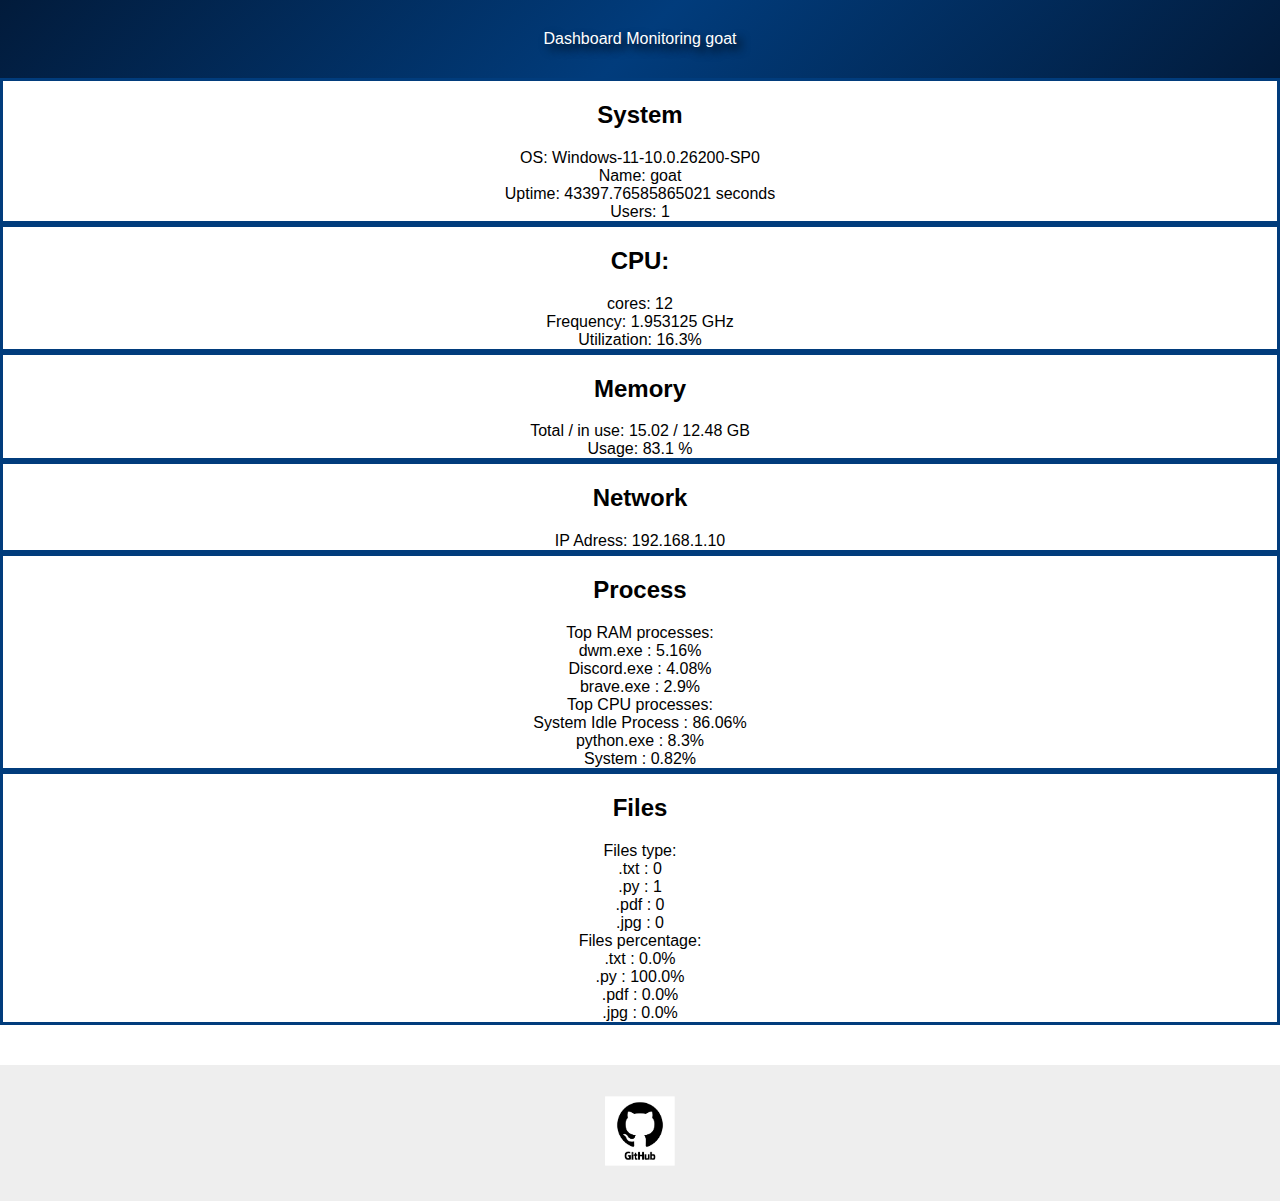
<file: index.html>
<!DOCTYPE html>
<html lang="en">
    <head>
        <meta charset="UTF-8">
        <meta name="viewport" content="width=device-width, initial-scale=1.0">
        <link rel="stylesheet" href="../web_pages/template.css">
        <link rel="stylesheet" href="../web_pages/media_queries_tablet.css">
        <link rel="stylesheet" href="../web_pages/media_querries_phone.css">
        <title>Challenge Triple A - Dashboard</title>

    </head>
    <body>

        <header>
            <div class="title">
                Dashboard Monitoring goat
            </div>
        </header>

        <main>
            <div class="grid">
                <div class="System">
                    <section class="card">
                        <h2> System </h2>
                        <div class="card_content">
                            <div class="row">
                                <span class="left">OS:</span>
                                <span class="value"> Windows-11-10.0.26200-SP0 </span>
                            </div>
                            <div class="row">
                                <span class="left">Name:</span>
                                <span class="value"> goat </span>
                            </div>
                            <div class="row">
                                <span class="left">Uptime:</span>
                                <span class="value"> 43397.76585865021 seconds </span>
                            </div>
                            <div class="row">
                                <span class="left">Users:</span>
                                <span class="value"> 1 </span>
                            </div>
                        </div>
                    </section>
                </div>

                <div class="CPU">
                    <section class="card">
                        <h2> CPU: </h2>
                        <div class="card_content">
                            <div class="row">
                                <span class="left"> cores: </span>
                                <span class="value"> 12 </span>
                            </div>
                            <div class="row">
                                <span class="left"> Frequency: </span>
                                <span class="value"> 1.953125 GHz </span>
                            </div>
                            <div>
                                <div class="row">
                                    <span class="left">Utilization:</span>
                                    <span class="value"> 16.3% </span>
                                </div>
                            </div>
                        </div>
                    </section>
                </div>

                <div class="Memory">
                    <section class="card">
                        <h2>
                            Memory
                        </h2>
                        <div class="card_content">
                            <div class="row">
                                <span class="left">Total / in use:</span>
                                <span class="value"> 15.02 / 12.48 GB </span>
                            </div>
                            <div>
                                <div class="row">
                                    <span class="left">Usage:</span>
                                    <span class="value"> 83.1 % </span>
                                </div>
                            </div>
                            
                        </div>
                    </section>
                </div>

                <div class="Network">
                    <section class="card">
                        <h2>
                            Network
                        </h2>
                        <div class="card_content">
                            <div class="row">
                                <span class="left">IP Adress:</span>
                                <span class="value"> 192.168.1.10 </span>
                            </div>
                        </div>
                    </section>
                </div>

                <div class="Process">
                    <section class="card">
                        <h2> Process </h2>
                        <div class="card_content">
                            <div class="row">
                                <span class="middle">Top RAM processes:</span>
                            </div>

                            
                            <div class="row">
                                <span class="left">dwm.exe :</span>
                                <span class="value">5.16%</span>
                            </div>
                            
                            <div class="row">
                                <span class="left">Discord.exe :</span>
                                <span class="value">4.08%</span>
                            </div>
                            
                            <div class="row">
                                <span class="left">brave.exe :</span>
                                <span class="value">2.9%</span>
                            </div>
                            

                            <div class="row">
                                <span class="middle">Top CPU processes:</span>
                            </div>

                            
                            <div class="row">
                                <span class="left">System Idle Process :</span>
                                <span class="value">86.06%</span>
                            </div>
                            
                            <div class="row">
                                <span class="left">python.exe :</span>
                                <span class="value">8.3%</span>
                            </div>
                            
                            <div class="row">
                                <span class="left">System :</span>
                                <span class="value">0.82%</span>
                            </div>
                            
                        </div>
                    </section>
                </div>

                <div class="Files">
                    <section class="card">
                        <h2>
                            Files
                        </h2>
                        <div class="card_content">
                            <div class="middle">
                            <span>Files type:</span>
                        </div>

                        
                        <div class="row">
                            <span class="left">.txt :</span>
                            <span class="value">0</span>
                        </div>
                        
                        <div class="row">
                            <span class="left">.py :</span>
                            <span class="value">1</span>
                        </div>
                        
                        <div class="row">
                            <span class="left">.pdf :</span>
                            <span class="value">0</span>
                        </div>
                        
                        <div class="row">
                            <span class="left">.jpg :</span>
                            <span class="value">0</span>
                        </div>
                        
                            <div class="row">
                                <span class="middle">Files percentage:</span>
                            </div>

                            
                            <div class="row">
                                <span class="left">.txt :</span>
                                <span class="value">0.0%</span>
                            </div>
                            
                            <div class="row">
                                <span class="left">.py :</span>
                                <span class="value">100.0%</span>
                            </div>
                            
                            <div class="row">
                                <span class="left">.pdf :</span>
                                <span class="value">0.0%</span>
                            </div>
                            
                            <div class="row">
                                <span class="left">.jpg :</span>
                                <span class="value">0.0%</span>
                            </div>
                            
                        </div>
                    </section>
                </div>
            </div>
        </main>

    </body>
    <footer>
        <p>
            <a href="https://github.com/hugo-belaloui/AAA"><img src="../images/logo git hub.png" alt="git hub logo" class="git_logo"></a>
        </p>
    </footer>
</html>
</file>
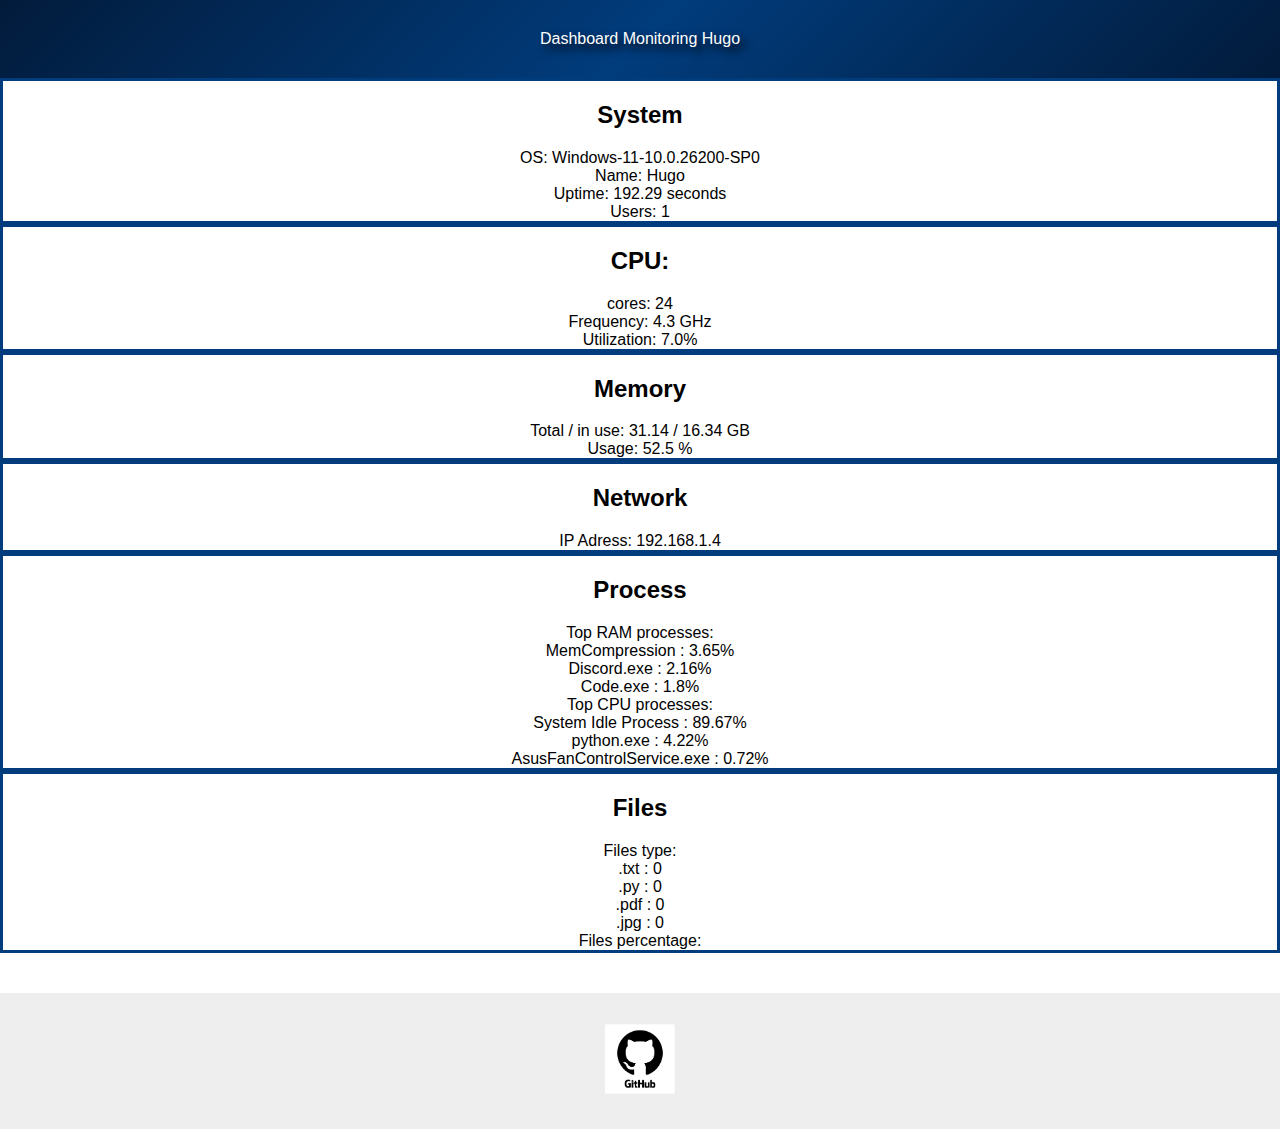
<file: web_pages/index.html>
<!DOCTYPE html>
<html lang="en">
    <head>
        <meta charset="UTF-8">
        <meta name="viewport" content="width=device-width, initial-scale=1.0">
        <link rel="stylesheet" href="../web_pages/template.css">
        <link rel="stylesheet" href="../web_pages/media_queries_tablet.css">
        <link rel="stylesheet" href="../web_pages/media_querries_phone.css">
        <title>Challenge Triple A - Dashboard</title>

    </head>
    <body>

        <header>
            <div class="title">
                Dashboard Monitoring Hugo
            </div>
        </header>

        <main>
            <div class="grid">
                <div class="System">
                    <section class="card">
                        <h2> System </h2>
                        <div class="card_content">
                            <div class="row">
                                <span class="left">OS:</span>
                                <span class="value"> Windows-11-10.0.26200-SP0 </span>
                            </div>
                            <div class="row">
                                <span class="left">Name:</span>
                                <span class="value"> Hugo </span>
                            </div>
                            <div class="row">
                                <span class="left">Uptime:</span>
                                <span class="value"> 192.29 seconds </span>
                            </div>
                            <div class="row">
                                <span class="left">Users:</span>
                                <span class="value"> 1 </span>
                            </div>
                        </div>
                    </section>
                </div>

                <div class="CPU">
                    <section class="card">
                        <h2> CPU: </h2>
                        <div class="card_content">
                            <div class="row">
                                <span class="left"> cores: </span>
                                <span class="value"> 24 </span>
                            </div>
                            <div class="row">
                                <span class="left"> Frequency: </span>
                                <span class="value"> 4.3 GHz </span>
                            </div>
                            <div>
                                <div class="row">
                                    <span class="left">Utilization:</span>
                                    <span class="value"> 7.0% </span>
                                </div>
                            </div>
                        </div>
                    </section>
                </div>

                <div class="Memory">
                    <section class="card">
                        <h2>
                            Memory
                        </h2>
                        <div class="card_content">
                            <div class="row">
                                <span class="left">Total / in use:</span>
                                <span class="value"> 31.14 / 16.34 GB </span>
                            </div>
                            <div>
                                <div class="row">
                                    <span class="left">Usage:</span>
                                    <span class="value"> 52.5 % </span>
                                </div>
                            </div>
                            
                        </div>
                    </section>
                </div>

                <div class="Network">
                    <section class="card">
                        <h2>
                            Network
                        </h2>
                        <div class="card_content">
                            <div class="row">
                                <span class="left">IP Adress:</span>
                                <span class="value"> 192.168.1.4 </span>
                            </div>
                        </div>
                    </section>
                </div>

                <div class="Process">
                    <section class="card">
                        <h2> Process </h2>
                        <div class="card_content">
                            <div class="row">
                                <span class="middle">Top RAM processes:</span>
                            </div>

                            
                            <div class="row">
                                <span class="left">MemCompression :</span>
                                <span class="value">3.65%</span>
                            </div>
                            
                            <div class="row">
                                <span class="left">Discord.exe :</span>
                                <span class="value">2.16%</span>
                            </div>
                            
                            <div class="row">
                                <span class="left">Code.exe :</span>
                                <span class="value">1.8%</span>
                            </div>
                            

                            <div class="row">
                                <span class="middle">Top CPU processes:</span>
                            </div>

                            
                            <div class="row">
                                <span class="left">System Idle Process :</span>
                                <span class="value">89.67%</span>
                            </div>
                            
                            <div class="row">
                                <span class="left">python.exe :</span>
                                <span class="value">4.22%</span>
                            </div>
                            
                            <div class="row">
                                <span class="left">AsusFanControlService.exe :</span>
                                <span class="value">0.72%</span>
                            </div>
                            
                        </div>
                    </section>
                </div>

                <div class="Files">
                    <section class="card">
                        <h2>
                            Files
                        </h2>
                        <div class="card_content">
                            <div class="middle">
                            <span>Files type:</span>
                        </div>

                        
                        <div class="row">
                            <span class="left">.txt :</span>
                            <span class="value">0</span>
                        </div>
                        
                        <div class="row">
                            <span class="left">.py :</span>
                            <span class="value">0</span>
                        </div>
                        
                        <div class="row">
                            <span class="left">.pdf :</span>
                            <span class="value">0</span>
                        </div>
                        
                        <div class="row">
                            <span class="left">.jpg :</span>
                            <span class="value">0</span>
                        </div>
                        
                            <div class="row">
                                <span class="middle">Files percentage:</span>
                            </div>

                            
                        </div>
                    </section>
                </div>
            </div>
        </main>

    </body>
    <footer>
        <p>
            <a href="https://github.com/hugo-belaloui/AAA"><img src="../images/logo git hub.png" alt="git hub logo" class="git_logo"></a>
        </p>
    </footer>
</html>
</file>
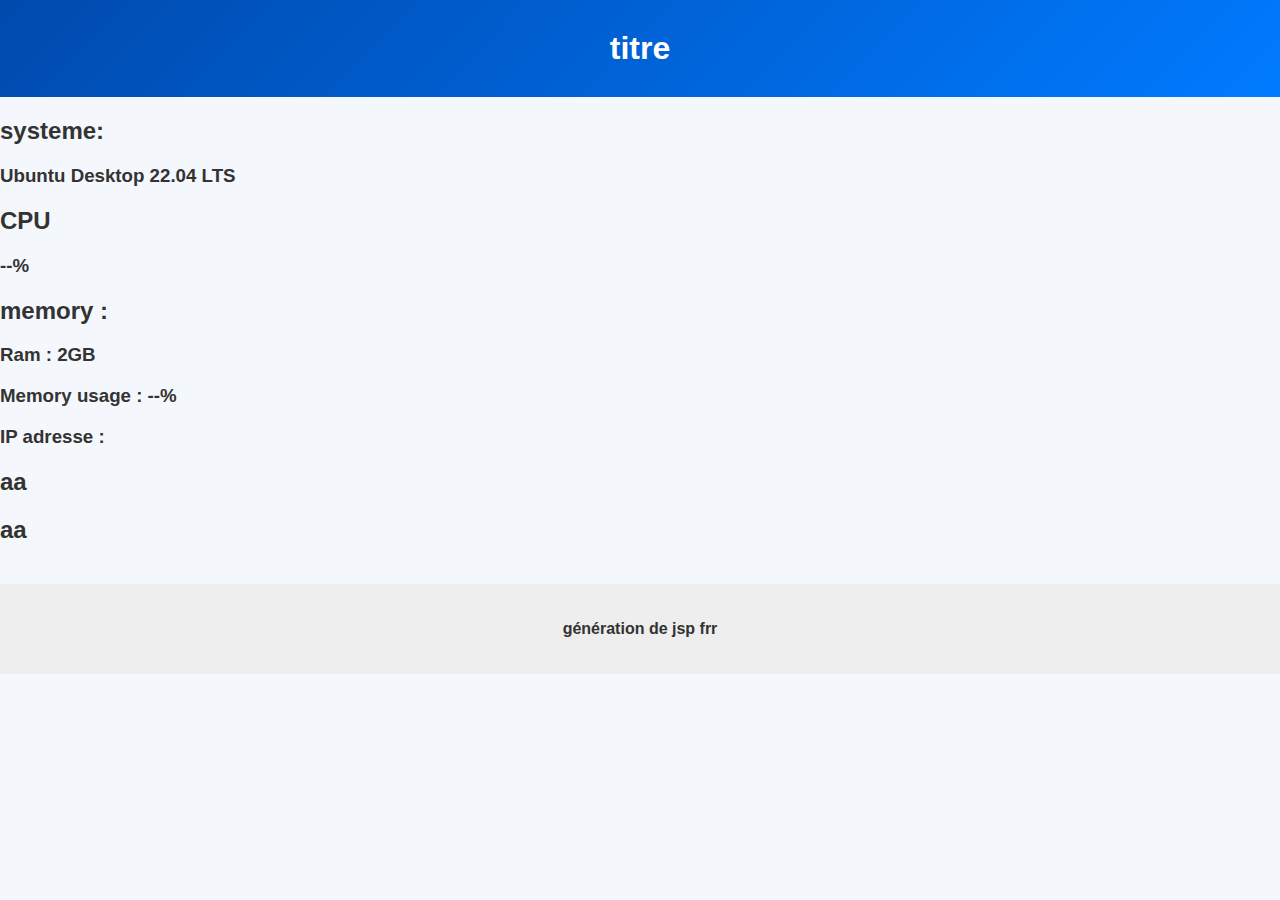
<file: template.html>
<!DOCTYPE html>
<html lang="en">
<head>
    <meta charset="UTF-8">
    <meta name="viewport" content="width=device-width, initial-scale=1.0">
    <title>bonjour</title>
    <link rel="stylesheet" href="./template.css">
</head>
<header>
    <h1> titre </h1>
    
</header>
<body>
    <main>
        <section class="system">
            <h2>
                systeme:
            </h2>
            <h3>
                Ubuntu Desktop 22.04 LTS
            </h3>
            
        </section>

        <section class="CPU">
            
            <h2>
                CPU 
            </h2>
            <h3>
                --%
            </h3>
        </section>

        <section class="memory">
            <h2>
                memory :
            </h2>
            <h3>
                Ram : 2GB
            </h3>
            <h3>
                Memory usage : --%
            </h3>
        </section>

        <section class="network">
            <h3>
                IP adresse :
            </h3>
        </section>

        <section class="processor">
            <h2>
                aa
            </h2>
        </section>

        <section class="folder">
            <h2>
                aa
            </h2>
        </section>
    </main>

    <footer>
        <h4>
            génération de jsp frr
        </h4>
    </footer>
  </body>
</html>
</file>
<file: web_pages/template.css>
body {
    font-family: Arial, sans-serif;
    margin: 0;


    display: grid;
}

header {
    background: linear-gradient(135deg, #021b3b, #013c7c, #021b3b);
    color: rgb(255, 255, 255);
    text-shadow: 5px 5px 10px rgb(0, 0, 0);
    text-align: center;
    padding: 30px 20px;
}


.div {
    display: grid;
    grid-template-columns: 1fr 1fr 2fr;
    grid-template-rows: 1fr ;
    
    align-content: space-evenly;
    padding: 1px;
    margin: 5px;
}

section{
    display: grid;
    align-items: center;
    text-align: center;
    border: #013c7c solid;
}


.system{
    grid-column: 1/2;
    grid-row: 1/2;
}

.cpu{
    grid-column: 2/3;
    grid-row: 1/2;
}

.memory{
    grid-column: 3/4;
    grid-row: 1/2;
}

.network{
    grid-column: 1/2;
    grid-row: 1/2;
}

.processor{
    grid-column: 2/3;
    grid-row: 1/2;
}

.folder{
    grid-column: 3/4;
    grid-row: 1/2;
}

h1 {
    margin: 0;
    font-size: 32px;
}




footer {
    text-align: center;
    padding: 15px;
    background: #eee;
    margin-top: 40px;
}

.git_logo{
    width: 70px;
}
</file>
<file: web_pages/media_queries_tablet.css>
@media only screen and (max-width:1025px) {

body {
    font-family: 'Segoe UI', Roboto, Helvetica, Arial, sans-serif;
    color: #ffffff;
}

header {
    background: linear-gradient(135deg, #021b3b, #013c7c, #021b3b);
    text-shadow: 5px 5px 10px black;
    text-align: center;
    font-size: 1.5rem;
    font-weight: bold;
}


.grid {
    display: grid;
    grid-template-columns: 1fr 1fr  ;
    grid-row: 1fr 1fr 1fr;
    gap: 1.5rem;
    padding: 2rem;
}


.card {
    background: white;
    border-radius: 12px;
    padding: 1.5rem;
    box-shadow: 0 4px 6px  rgba(0, 0, 0, 0.1), 0 2px 4px  rgba(0, 0, 0, 0.06);
    border-top: 4px solid #013c7c;
    display: flex;
    flex-direction: column;
}

.card:hover {
    transform: translateY(-2px);
    box-shadow: 0 10px 15px  rgb(16, 5, 57);
}

h2 {
    margin-top: 0;
    margin-bottom: 1rem;
    font-size: 1.25rem;
    color: #013c7c;
    display: flex;
    align-items: center;
    gap: 10px;
    border-bottom: 1px solid #e5e7eb;
    padding-bottom: 0.5rem;
}

.card_content {
    display: flex;
    flex-direction: column;
    gap: 0.75rem;
}


.row {
    display: flex;
    justify-content: space-between;
}

.left {
    color: #6b7280;
    font-weight: 500;
}

.value {
    font-weight: 600;
    color: #1f2937
}

.system{
    grid-column: 1/2;
    grid-row: 1/2;
}

.CPU{
    grid-column: 2/3;
    grid-row: 1/2;
}

.Memory{
    grid-column: 1/2;
    grid-row: 2/3;
}

.Network{
    grid-column: 2/3;
    grid-row: 2/3;
}

.Process{
    grid-column: 1/2;
    grid-row: 3/4;
}

.Files{
    grid-column: 2/3;
    grid-row: 3/4;
}

footer {
    text-align: center;
    padding: 15px;
    background: #eee;
    margin-top: 40px;
}

.git_logo{
    width: 70px;
}

}
</file>
<file: web_pages/media_querries_phone.css>
@media only screen and (max-width:700px) {

body {
    font-family: 'Segoe UI', Roboto, Helvetica, Arial, sans-serif;
    color: #ffffff;
}

header {
    background: linear-gradient(135deg, #021b3b, #013c7c, #021b3b);
    text-shadow: 5px 5px 10px black;
    text-align: center;
    font-size: 1.5rem;
    font-weight: bold;
}


.grid {
    display: grid;
    grid-template-columns: 1fr   ;
    grid-row: 1fr 1fr 1fr 1fr 1fr 1fr;
    gap: 1.5rem;
    padding: 2rem;
}


.card {
    background: white;
    border-radius: 12px;
    padding: 1.5rem;
    box-shadow: 0 4px 6px  rgba(0, 0, 0, 0.1), 0 2px 4px  rgba(0, 0, 0, 0.06);
    border-top: 4px solid #013c7c;
    display: flex;
    flex-direction: column;
}

.card:hover {
    transform: translateY(-2px);
    box-shadow: 0 10px 15px  rgb(16, 5, 57);
}

h2 {
    margin-top: 0;
    margin-bottom: 1rem;
    font-size: 1.25rem;
    color: #013c7c;
    display: flex;
    align-items: center;
    gap: 10px;
    border-bottom: 1px solid #e5e7eb;
    padding-bottom: 0.5rem;
}

.card_content {
    display: flex;
    flex-direction: column;
    gap: 0.75rem;
}

.row {
    display: flex;
    justify-content: space-between;
}

.left {
    color: #6b7280;
    font-weight: 500;
}

.value {
    font-weight: 600;
    color: #1f2937
}

.system{
    grid-column: 1/2;
    grid-row: 1/2;
}

.CPU{
    grid-column: 1/2;
    grid-row: 2/3;
}

.Memory{
    grid-column: 1/2;
    grid-row: 3/4;
}

.Network{
    grid-column: 1/2;
    grid-row: 4/5;
}

.Process{
    grid-column: 1/2;
    grid-row: 5/6;
}

.Files{
    grid-column: 1/2;
    grid-row: 6/7;
}

footer {
    text-align: center;
    padding: 15px;
    background: #eee;
    margin-top: 40px;
}

.git_logo{
    width: 70px;
}

}
</file>
<file: template.css>
body {
    font-family: Arial, sans-serif;
    margin: 0;
    background-color: #f4f7fb;
    color: #333;
}

header {
    background: linear-gradient(135deg, #004aad, #007bff);
    color: white;
    text-align: center;
    padding: 30px 20px;
}

h1 {
    margin: 0;
    font-size: 32px;
}




footer {
    text-align: center;
    padding: 15px;
    background: #eee;
    margin-top: 40px;
}
</file>
